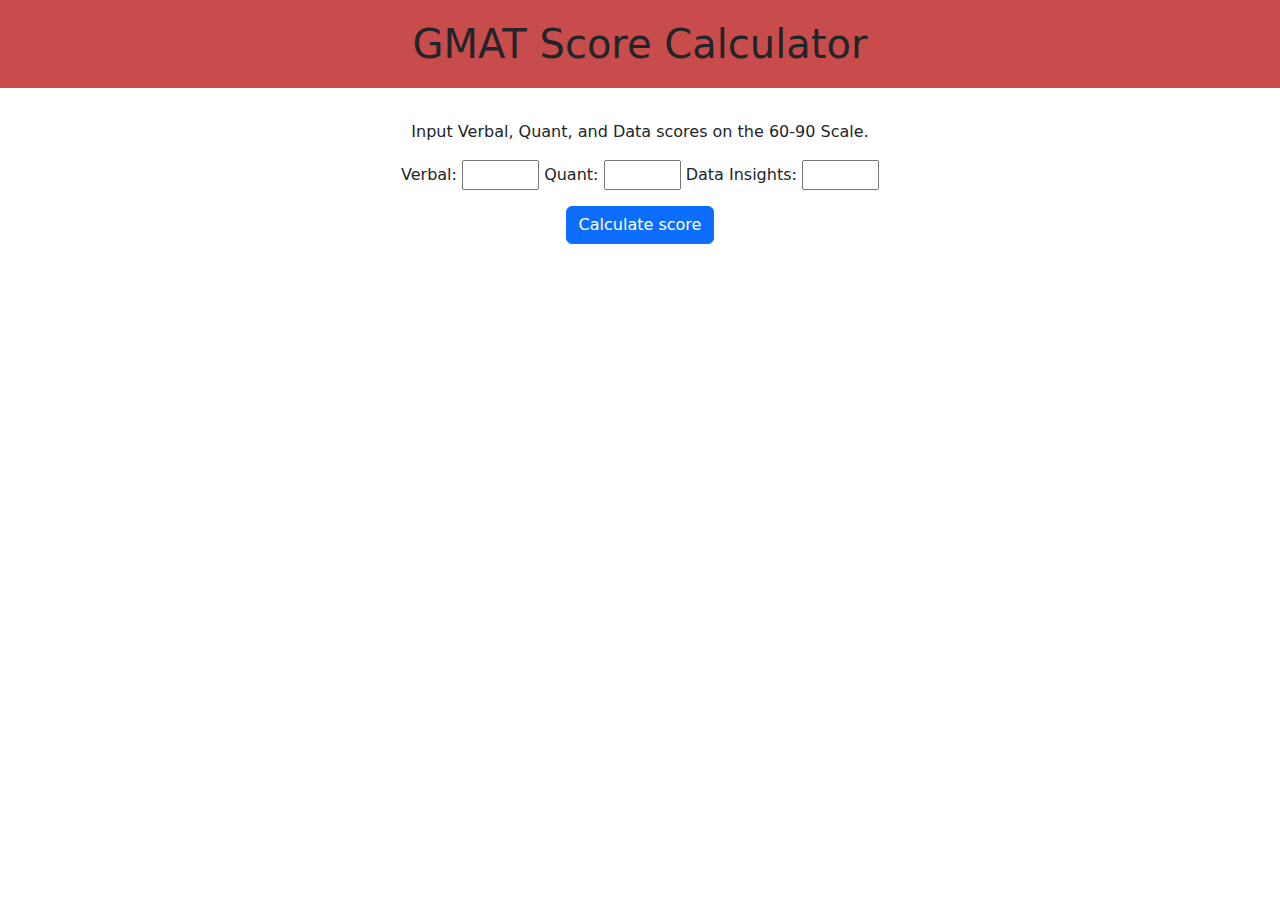
<file: index.html>
<!DOCTYPE html>
<html lang="en">
<head>
    <meta charset="UTF-8">
    <meta name="viewport" content="width=device-width, initial-scale=1.0">
    <title>GMAT Score Calculator</title>
    <link href="style.css" rel="stylesheet">
    <link href="https://cdn.jsdelivr.net/npm/bootstrap@5.3.3/dist/css/bootstrap.min.css" rel="stylesheet" integrity="sha384-QWTKZyjpPEjISv5WaRU9OFeRpok6YctnYmDr5pNlyT2bRjXh0JMhjY6hW+ALEwIH" crossorigin="anonymous">
    <script src="script.js" defer></script>
</head>
<body>
    <h1>GMAT Score Calculator</h1>
    <h2 id="score"></h2>
    <br>
    <p>Input Verbal, Quant, and Data scores on the 60-90 Scale.</p>
    <p>
       <label for="vInput">Verbal:</label>
       <input id="vInput" type="number" min="60" max="90">
       <label for="qInput">Quant:</label>
       <input id="qInput" type="number" min="60" max="90">
       <label for="dInput">Data Insights:</label>
       <input id="dInput" type="number" min="60" max="90">
    </p>
    <p id="score">
    <button id="calc" type="button" class="btn btn-primary" value="calc">Calculate score</button>
</body>

<script src="https://cdn.jsdelivr.net/npm/bootstrap@5.3.3/dist/js/bootstrap.bundle.min.js" integrity="sha384-YvpcrYf0tY3lHB60NNkmXc5s9fDVZLESaAA55NDzOxhy9GkcIdslK1eN7N6jIeHz" crossorigin="anonymous"></script>
</html>
</file>
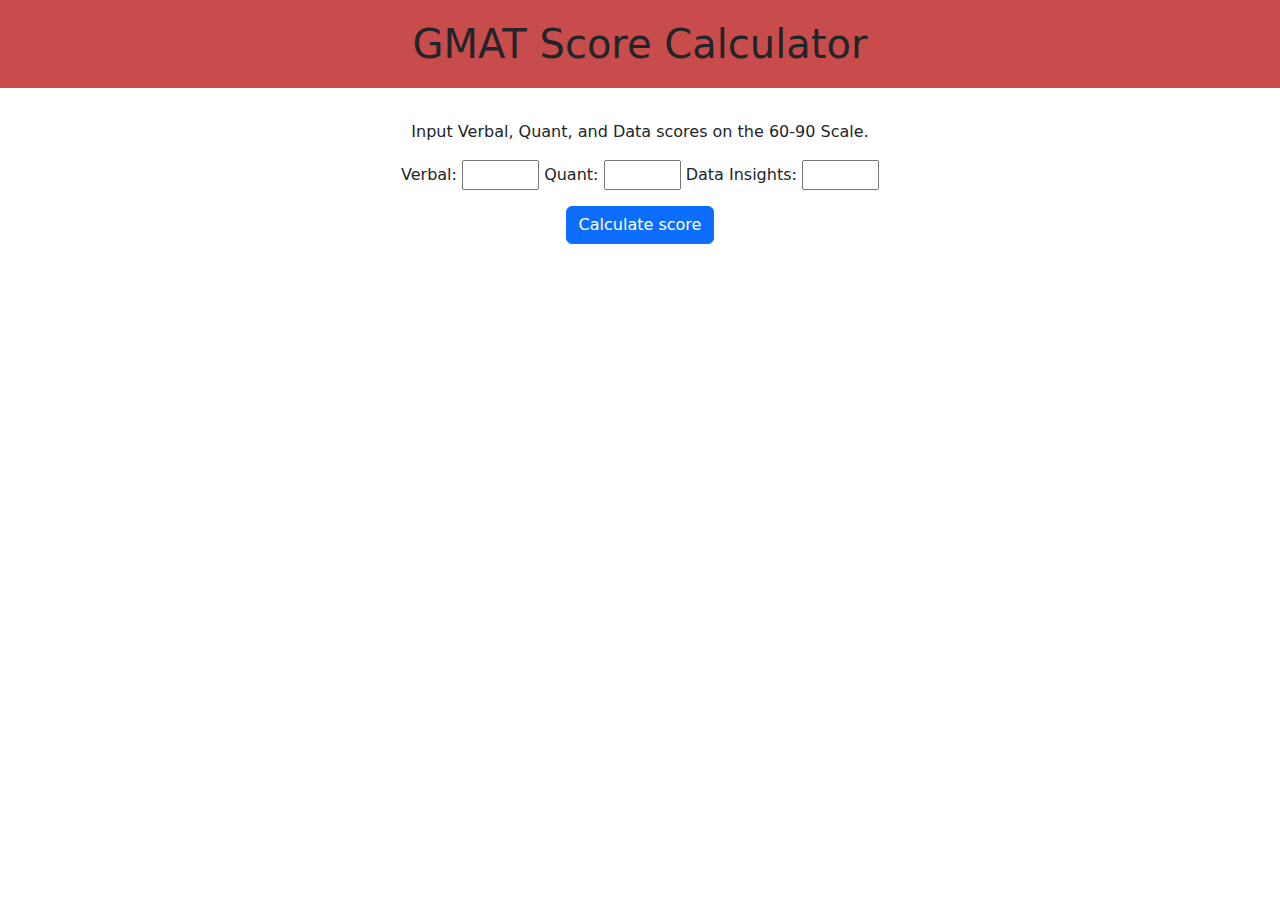
<file: gmat_scores.html>
<!DOCTYPE html>
<html lang="en">
<head>
    <meta charset="UTF-8">
    <meta name="viewport" content="width=device-width, initial-scale=1.0">
    <title>GMAT Score Calculator</title>
    <link href="style.css" rel="stylesheet">
    <link href="https://cdn.jsdelivr.net/npm/bootstrap@5.3.3/dist/css/bootstrap.min.css" rel="stylesheet" integrity="sha384-QWTKZyjpPEjISv5WaRU9OFeRpok6YctnYmDr5pNlyT2bRjXh0JMhjY6hW+ALEwIH" crossorigin="anonymous">
    <script src="script.js" defer></script>
</head>
<body>
    <h1>GMAT Score Calculator</h1>
    <h2 id="score"></h2>
    <br>
    <p>Input Verbal, Quant, and Data scores on the 60-90 Scale.</p>
    <p>
       <label for="vInput">Verbal:</label>
       <input id="vInput" type="number" min="60" max="90">
       <label for="qInput">Quant:</label>
       <input id="qInput" type="number" min="60" max="90">
       <label for="dInput">Data Insights:</label>
       <input id="dInput" type="number" min="60" max="90">
    </p>
    <p id="score">
    <button id="calc" type="button" class="btn btn-primary" value="calc">Calculate score</button>
</body>

<script src="https://cdn.jsdelivr.net/npm/bootstrap@5.3.3/dist/js/bootstrap.bundle.min.js" integrity="sha384-YvpcrYf0tY3lHB60NNkmXc5s9fDVZLESaAA55NDzOxhy9GkcIdslK1eN7N6jIeHz" crossorigin="anonymous"></script>
</html>
</file>
<file: style.css>
h1 {padding:20px}
h1,h2,p {text-align: center;}
h1 {background-color: rgb(201, 76, 76);}
</file>
